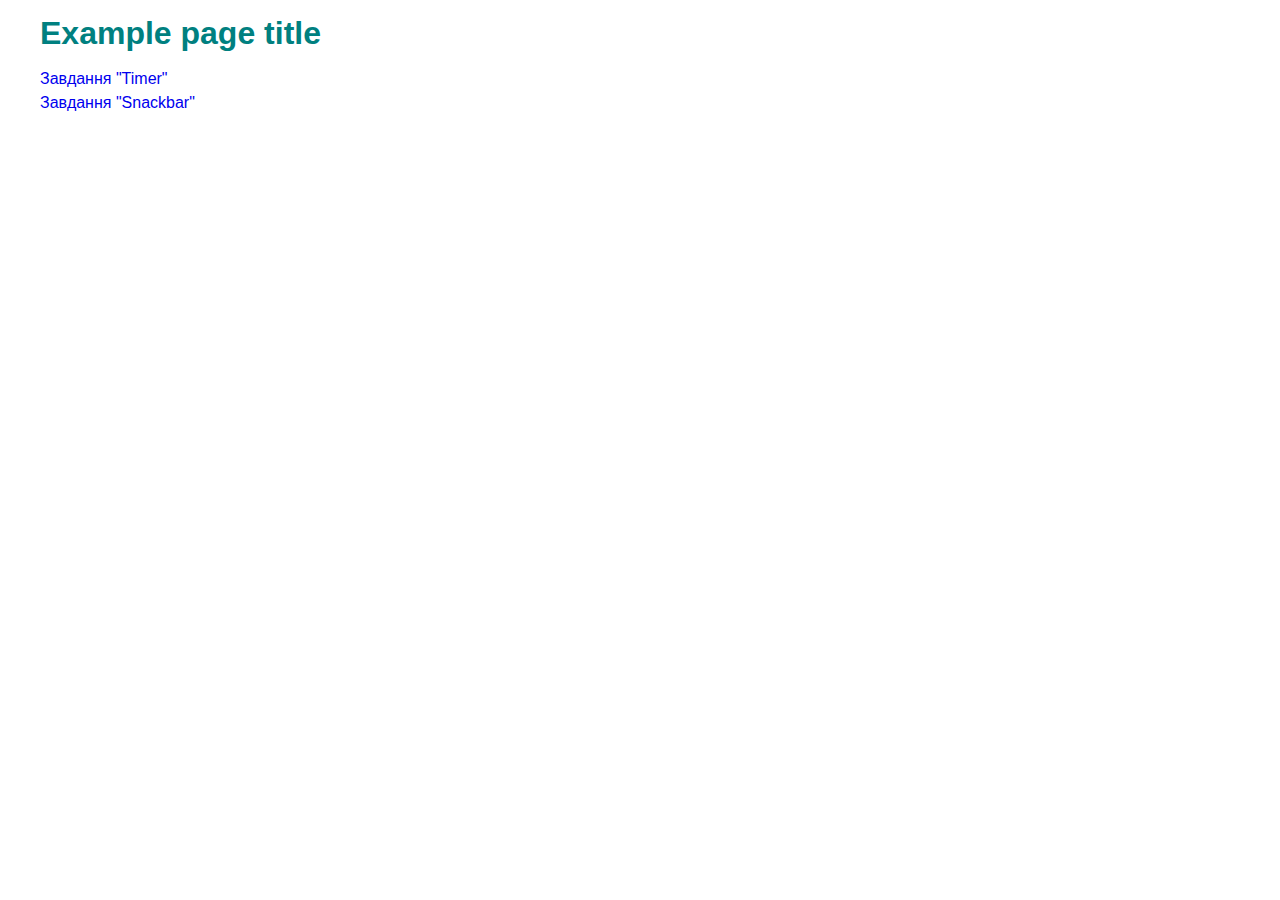
<file: src/index.html>
<!DOCTYPE html>
<html lang="en">
  <head>
    <meta charset="UTF-8" />
    <meta name="viewport" content="width=device-width, initial-scale=1.0" />
    <title>JS HW 10 </title>
    <link rel="stylesheet" href="./css/styles.css" />
  </head>
  <body>

    <section>
      <h1>Example page title</h1>

		<ul>
		<li><a class="task-link" href="./1-timer.html">Завдання "Timer"</a></li>
		<li><a class="task-link" href="./2-snackbar.html">Завдання "Snackbar"</a></li>
	  </ul>
      
    </section>

  </body>
</html>
</file>
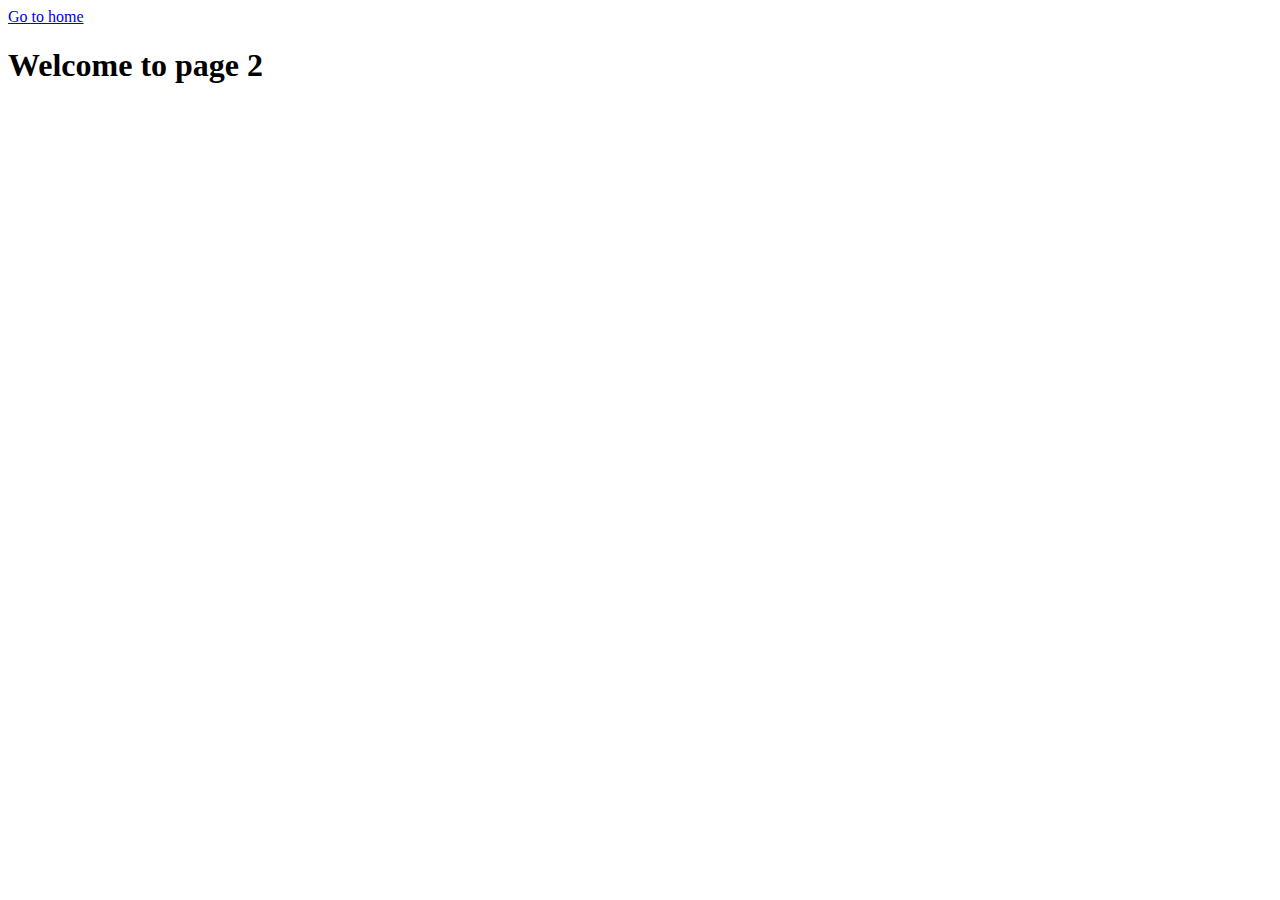
<file: src/page-2.html>
<!DOCTYPE html>
<html lang="en">
  <head>
    <meta charset="UTF-8" />
    <meta http-equiv="X-UA-Compatible" content="IE=edge" />
    <meta name="viewport" content="width=device-width, initial-scale=1.0" />
    <title>Page 2</title>
  </head>
  <body>
    <section>
      <a href="./index.html">Go to home</a>
      <h1>Welcome to page 2</h1>
    </section>
  </body>
</html>
</file>
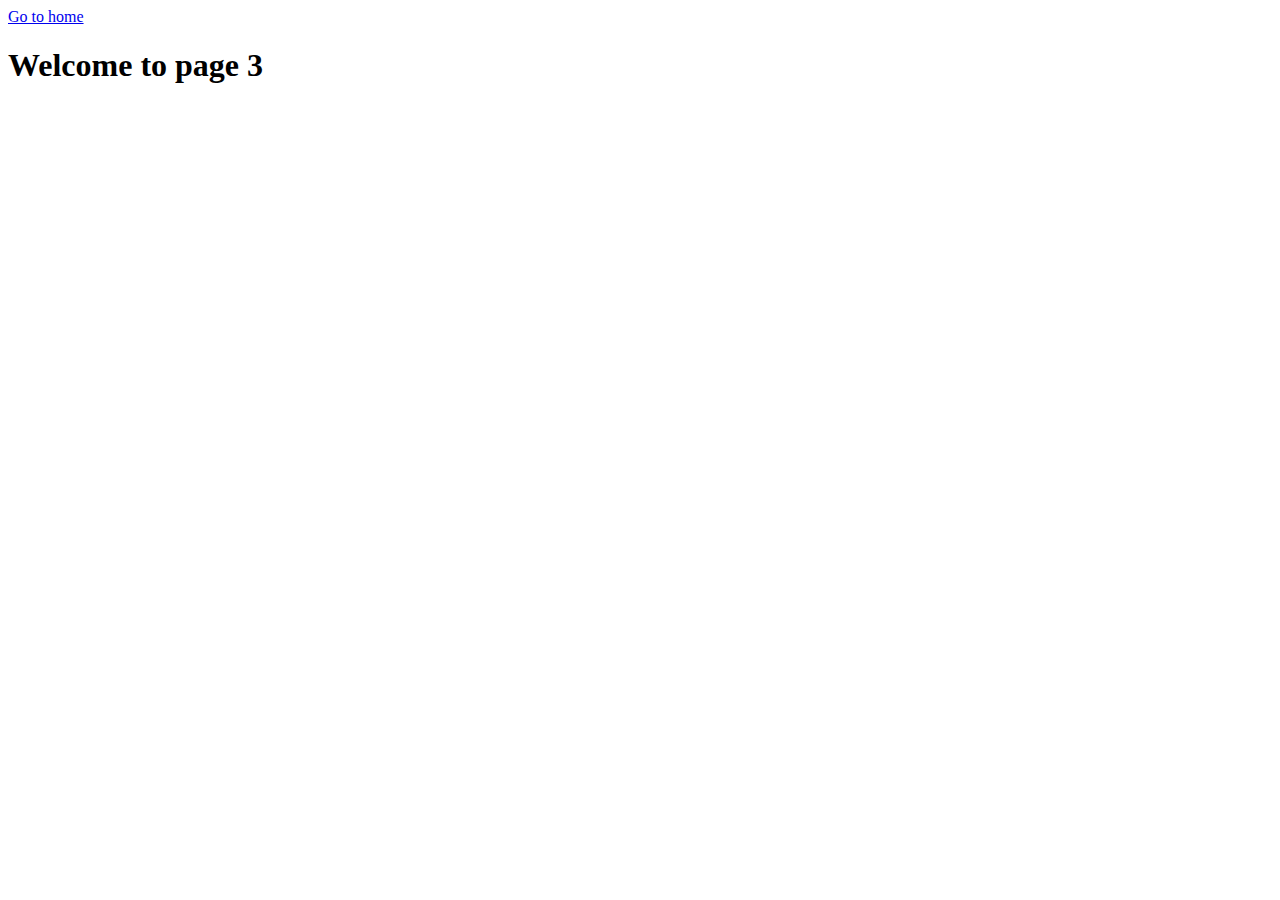
<file: src/page-3.html>
<!DOCTYPE html>
<html lang="en">
  <head>
    <meta charset="UTF-8" />
    <meta http-equiv="X-UA-Compatible" content="IE=edge" />
    <meta name="viewport" content="width=device-width, initial-scale=1.0" />
    <title>Page 3</title>
  </head>
  <body>
    <section>
      <a href="./index.html">Go to home</a>
      <h1>Welcome to page 3</h1>
    </section>
  </body>
</html>
</file>
<file: src/css/styles.css>
:root {
  font-family: Inter, Avenir, Helvetica, Arial, sans-serif;
  font-size: 16px;
  line-height: 24px;
  font-weight: 400;

  color: #242424;
  background-color: rgba(255, 255, 255, 0.87);

  font-synthesis: none;
  text-rendering: optimizeLegibility;
  -webkit-font-smoothing: antialiased;
  -moz-osx-font-smoothing: grayscale;
  -webkit-text-size-adjust: 100%;
}

ul {
  list-style-type: none;
  padding: 0;
}

a {
  text-decoration: none;
}

section {
  padding: 0 32px;
}

h1 {
  color: teal;
}

input {
  font-family: 'Montserrat', sans-serif;
  padding-left: 16px;
  box-sizing: border-box;
  border: 1px solid #808080;
  border-radius: 4px;
  width: 272px;
  height: 40px;
  margin-bottom: 32px;
  font-size: 16px;
  line-height: 1.5em;
  letter-spacing: 0.04em;
  color: #2e2f42;
  background: #fff;
}

input:hover {
  border: 1px solid #000;
}

input:active,
input:focus {
  outline: 0;
  border: 1px solid #4e75ff;
}

input:disabled {
  color: #808080;
  border: 1px solid #808080;
}

button {
  font-family: 'Montserrat', sans-serif;
  font-weight: 500;
  font-size: 16px;
  line-height: 1.5em;
  letter-spacing: 0.04em;
  color: #fff;
  background: #4e75ff;
  border-radius: 8px;
  padding: 8px 16px;
  margin-left: 8px;
  width: 75px;
  height: 40px;
  cursor: pointer;
  border: none;
}

button:hover {
  background-color: #6c8cff;
  color: #fff;
}

button:disabled {
  background: #cfcfcf;
  color: #989898;
}

.timer {
  display: flex;
  flex-direction: row;
  width: 346px;
  height: 72px;
  gap: 24px;
}

.field {
  display: flex;
  flex-direction: column;
  justify-content: center;
  align-items: center;
}
.value {
  font-family: 'Montserrat', sans-serif;
  font-size: 40px;
  line-height: 1.2em;
  letter-spacing: 0.04em;
  color: #2e2f42;
}
.label {
  font-family: 'Montserrat', sans-serif;
  text-transform: uppercase;
  font-size: 16px;
  line-height: 150%;
  color: #2e2f42;
}

/* =========== Snackbar ================ */

.form {
  width: 360px;
  height: 72px;
  font-family: 'Montserrat', sans-serif;
}
.label-delay {
  font-size: 16px;
  line-height: 1.5em;
  letter-spacing: 0.04em;
  color: #2e2f42;
}
.input-delay {
  display: block;
  margin-top: 8px;
  width: 100%;
  border: 1px solid #808080;
  border-radius: 4px;
  width: 360px;
  height: 40px;
  margin-bottom: 16px;
}

.input-delay:hover {
  border: 1px solid #000;
}

.input-delay:active,
.input-delay:focus {
  border: 1px solid #4e75ff;
}

.fieldset {
  border: 1px solid #808080;
  display: flex;
  gap: 48px;
  border-radius: 4px;
  padding: 14px 48px 8px 48px;
}

.fieldset:hover,
.fieldset:focus,
.fieldset:active {
  border: 1px solid #000;
}


.input-fulfilled,
.input-rejected {
  width: 19px;
  height: 19px;
  margin-bottom: 0;
}

.label-fulfilled,
.label-rejected {
  display: inline-flex;
  flex-direction: row;
  gap: 8px;
  font-size: 16px;
  line-height: 1.5em;
  color: #2e2f42;
  margin: 0 auto;
}

.submit-btn {
  width: 100%;
  border-radius: 8px;
  background: #4e75ff;
  color: #fff;
  font-size: 16px;
  font-weight: 500;
  line-height: 1.5;
  letter-spacing: 0.64px;
  margin-top: 24px;
  margin-left: 0;
}
</file>
